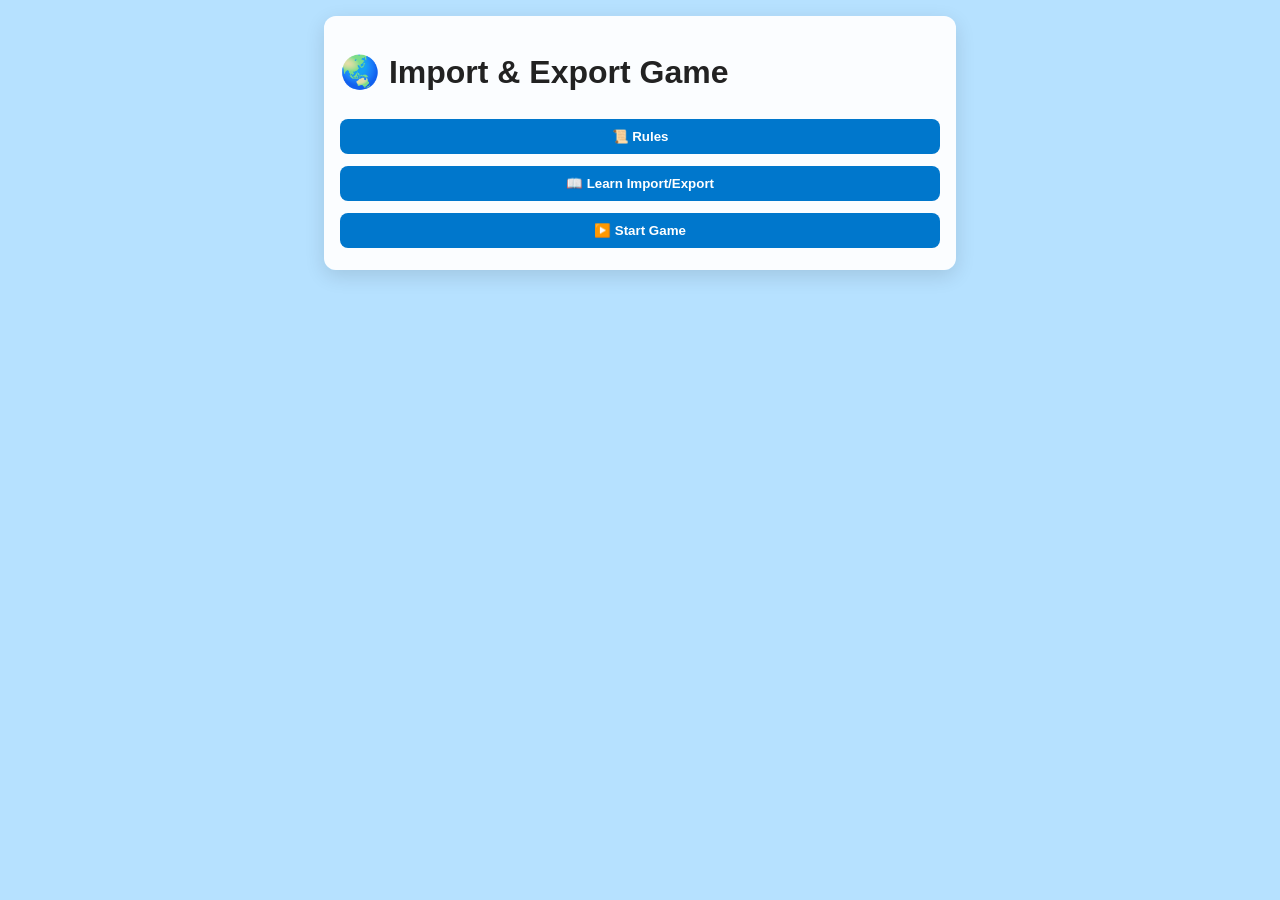
<file: index.html>
<!DOCTYPE html>
<html lang="en">
<head>
  <meta charset="UTF-8">
  <meta name="viewport" content="width=device-width, initial-scale=1.0">
  <title>Trade Game</title>
  <link rel="stylesheet" href="style.css">
</head>
<body>
  <div class="container">
    <h1>🌏 Import & Export Game</h1>
    <div class="menu-buttons">
      <button onclick="location.href='rules.html'">📜 Rules</button>
      <button onclick="location.href='learn.html'">📖 Learn Import/Export</button>
      <button onclick="location.href='game.html'">▶️ Start Game</button>
    </div>
  </div>
</body>
</html>
</file>
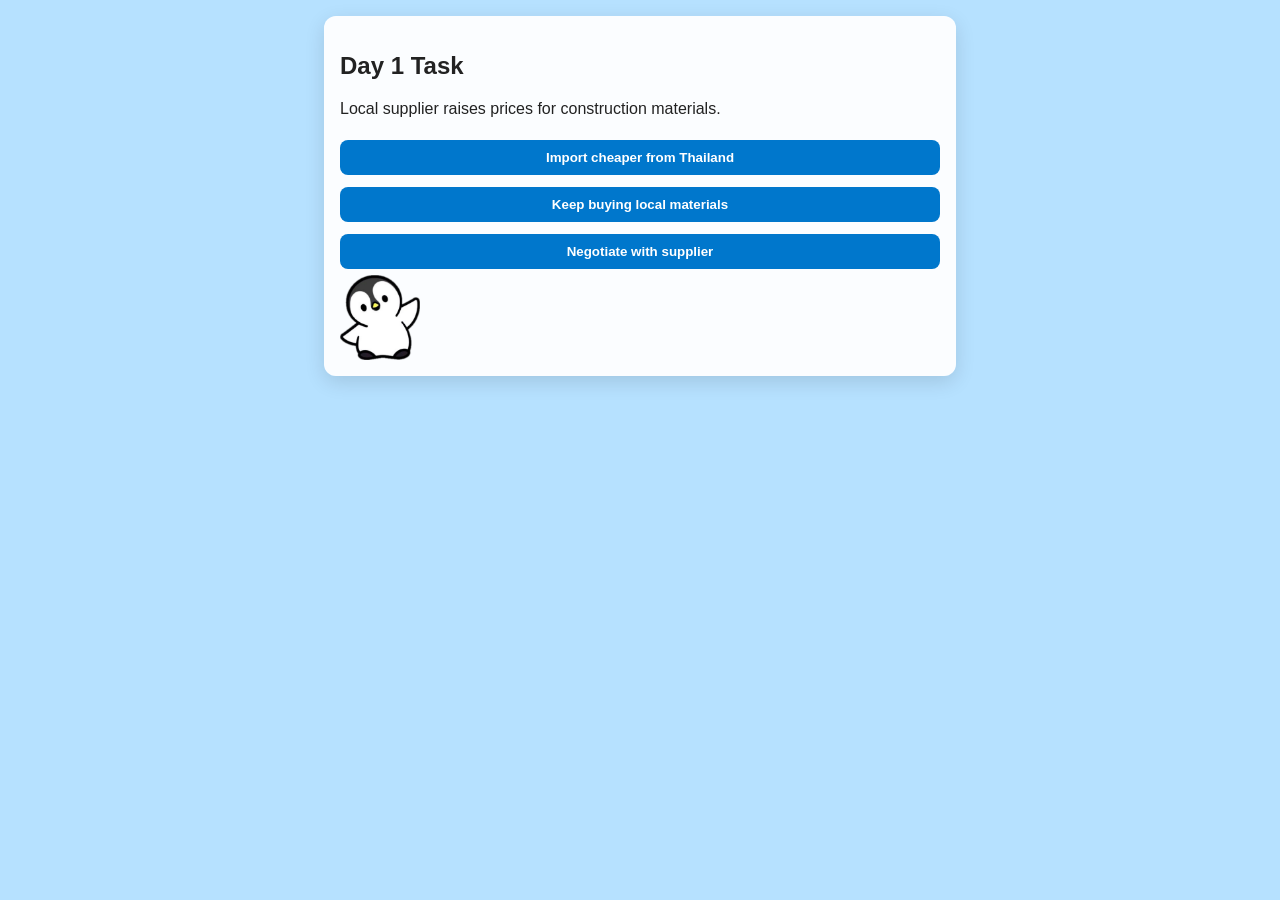
<file: dailyTask.html>
<!DOCTYPE html>
<html lang="en">
<head>
  <meta charset="UTF-8">
  <meta name="viewport" content="width=device-width, initial-scale=1.0">
  <title>Daily Task</title>
  <link rel="stylesheet" href="style.css">
</head>
<body>
  <div class="container">
    <h2>Day <span id="taskDay">1</span> Task</h2>
    <p id="scenarioText"></p>

    <div id="optionsContainer"></div>

    <div id="penguinContainer">
      <img src="penguin.webp" id="penguinTip" alt="Penguin mascot">
    </div>
  </div>

  <script src="taskScript.js"></script>
</body>
</html>
</file>
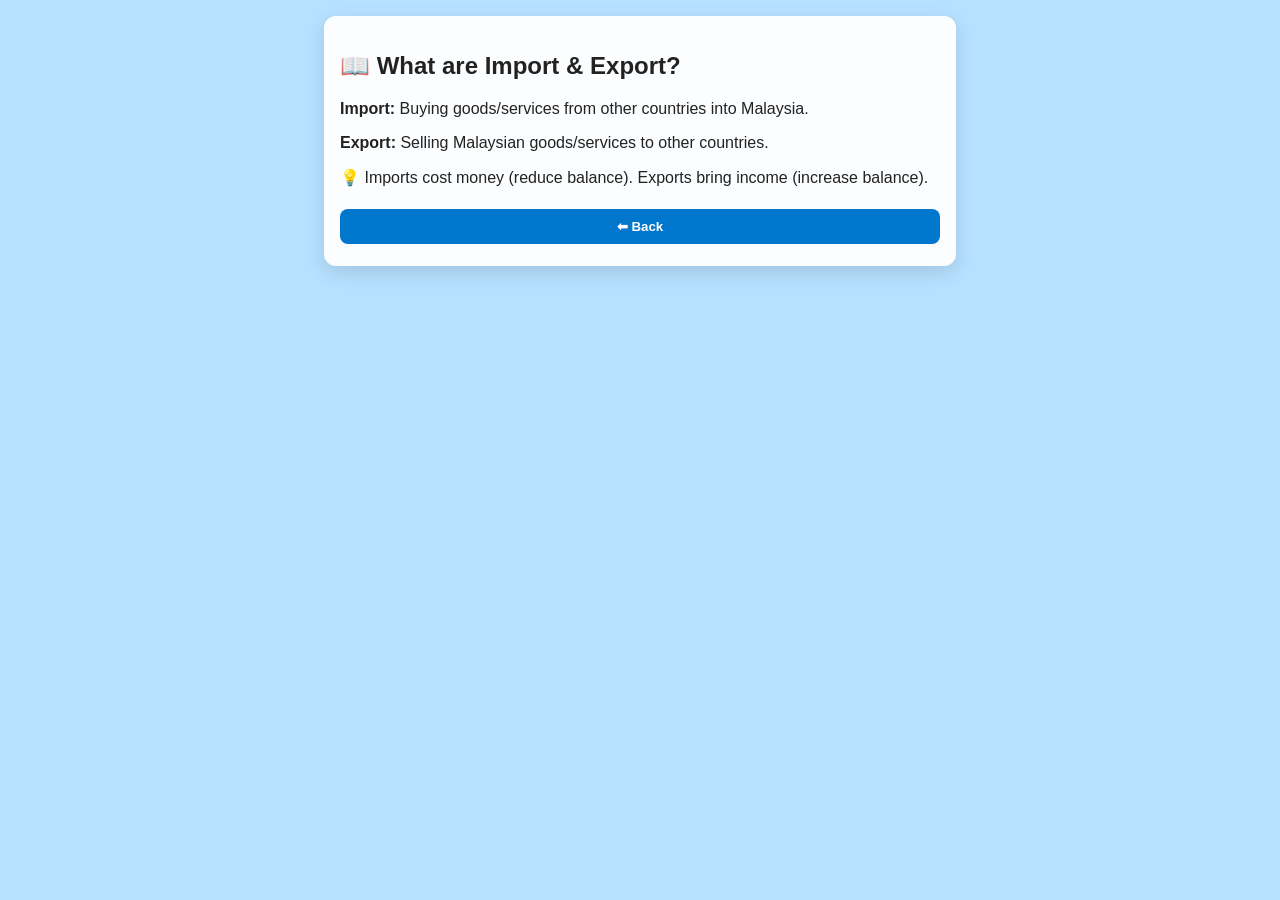
<file: learn.html>
<!DOCTYPE html>
<html lang="en">
<head>
  <meta charset="UTF-8">
  <meta name="viewport" content="width=device-width, initial-scale=1.0">
  <title>Learn Import & Export</title>
  <link rel="stylesheet" href="style.css">
</head>
<body>
  <div class="container">
    <h2>📖 What are Import & Export?</h2>
    <p><b>Import:</b> Buying goods/services from other countries into Malaysia.</p>
    <p><b>Export:</b> Selling Malaysian goods/services to other countries.</p>
    <p>💡 Imports cost money (reduce balance). Exports bring income (increase balance).</p>
    <button onclick="location.href='index.html'">⬅ Back</button>
  </div>
</body>
</html>
</file>
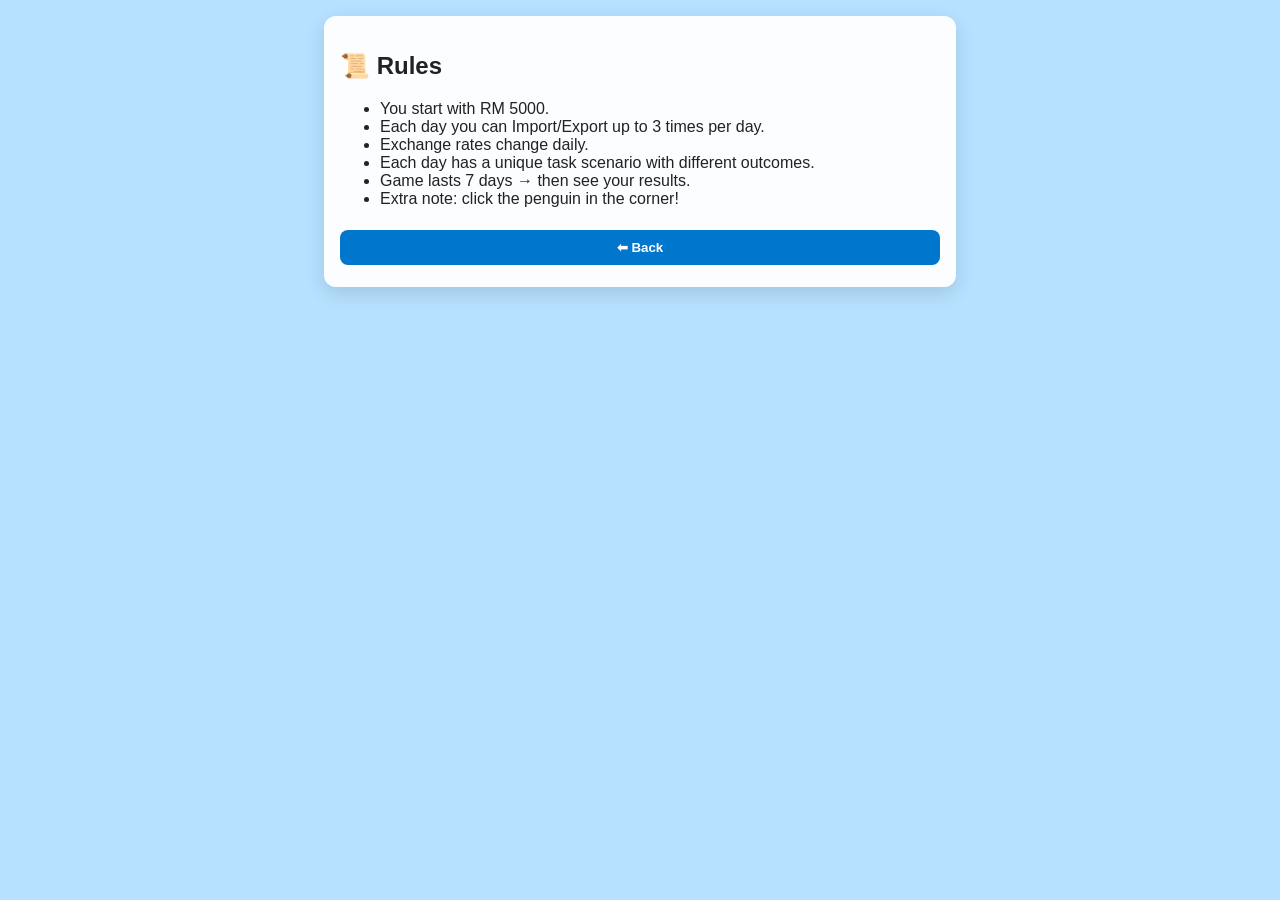
<file: rules.html>
<!DOCTYPE html>
<html lang="en">
<head>
  <meta charset="UTF-8">
  <meta name="viewport" content="width=device-width, initial-scale=1.0">
  <title>Rules</title>
  <link rel="stylesheet" href="style.css">
</head>
<body>
  <div class="container">
    <h2>📜 Rules</h2>
    <ul>
        <li>You start with RM 5000.</li>
        <li>Each day you can Import/Export up to 3 times per day.</li>
        <li>Exchange rates change daily.</li>
        <li>Each day has a unique task scenario with different outcomes.</li>
        <li>Game lasts 7 days → then see your results.</li>
        <li>Extra note: click the penguin in the corner!</li>
    </ul>
    <button onclick="location.href='index.html'">⬅ Back</button>
  </div>
</body>
</html>
</file>
<file: style.css>
/* ===== Mobile adjustments ===== */
body {
  margin:0;
  font-family: Inter, "Segoe UI", Roboto, Arial, sans-serif;
  background:#b6e1ff;
  color:#222;
}

.container {
  max-width:600px;
  margin:16px auto;
  padding:16px;
  background:rgba(255,255,255,0.95);
  border-radius:12px;
  box-shadow:0 6px 20px rgba(0,0,0,0.12);
}

/* Buttons full-width */
button {
  background:#0077cc;
  color:#fff;
  border:none;
  padding:10px 14px;
  border-radius:8px;
  cursor:pointer;
  font-weight:600;
  margin:6px 0;
  width:100%;
}
button:hover { filter: brightness(0.95); }

/* Trade panel inputs */
.trade-panel .row {
  display:flex;
  flex-direction:column;
  gap:10px;
}
label { font-size:0.95rem; }
input[type=number], select {
  padding:8px;
  border-radius:6px;
  border:1px solid #ccc;
  width:100%;
}

/* Progress bar */
.progress-container {
  width:100%;
  background:#eee;
  border-radius:10px;
  height:22px;
  margin:12px 0;
  overflow:hidden;
}
#progressBar {
  height:100%;
  width:0%;
  background: linear-gradient(90deg, #4CAF50, #8BC34A);
  color:#fff;
  display:flex;
  align-items:center;
  justify-content:center;
  font-weight:600;
  transition: width .4s ease;
}

/* History table */
#historyTable, #ratesTable {
  width:100%;
  border-collapse:collapse;
  font-size:0.9rem;
}
#historyTable th, #historyTable td, #ratesTable th, #ratesTable td {
  padding:6px 8px;
  border:1px solid #ddd;
  text-align:center;
}
.profit { color:#18a558; font-weight:700; }
.loss { color:#e74c3c; font-weight:700; }
.task-row { background:#eaf6ff; font-weight:700; }

/* Penguin mascot */
#penguinContainer img {
  width:80px;
  cursor:pointer;
}
.penguin-tip {
  margin-top:8px;
  background:rgba(0,0,0,0.8);
  color:#fff;
  padding:10px;
  border-radius:8px;
  font-size:0.9rem;
  text-align:left;
  max-width:220px;
  margin:auto;
}

/* --- Mobile responsive adjustments --- */
@media screen and (max-width: 600px) {
  .container { padding: 12px; margin: 12px; }
  .top-row { flex-direction: column; align-items: flex-start; gap: 6px; }
  .trade-panel .row, #optionsContainer { flex-direction: column; gap: 8px; }
  input, select, button { width: 100%; font-size: 1rem; }
  table, th, td { font-size: 0.9rem; }
  #balanceChart, #resultsChart { width: 100% !important; }
  #penguinContainer { width: 60px; height: auto; right: 10px; bottom: 10px; }
}
</file>
